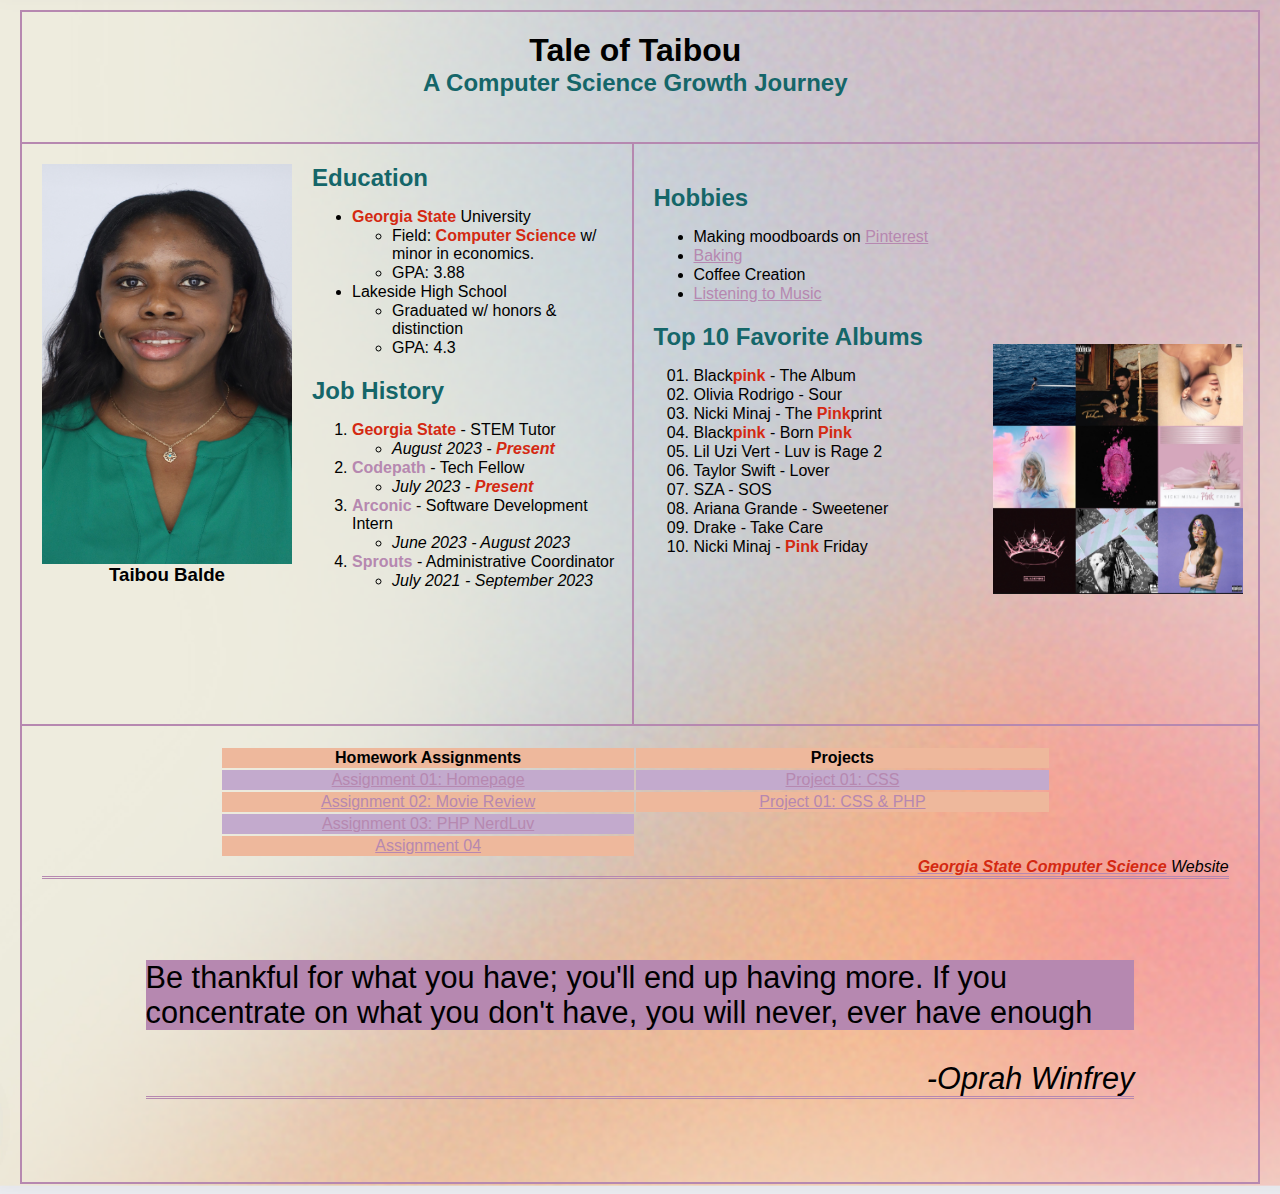
<file: index.html>
<html>
<head>
<title>Tale of Taibou</title>
<link href="style.css" rel="stylesheet">
</head>
<body>
<div class="container">
<div class="header-block">
    <h1 class="title-section">Tale of Taibou</h1>
    <h2 class="title-section">A Computer Science Growth Journey</h2>

</div>
<main>

<div class = "side-block">
<aside class="image">
    <img class="headshot" src="profile_photo.jpg" alt="Headshot">
    <h3 class="image-caption">Taibou Balde</h3>
</aside>
</div>
<div class="resume">
<h2>Education</h2>
<ul>
<li><span>Georgia State </span>University</li>
    <ul>
       <li> Field: <span>Computer Science</span> w/ minor in economics.</li>
       <li>GPA: 3.88</li>
    </ul>
<li>Lakeside High School</li>
    <ul>
    <li>Graduated w/ honors & distinction</li>
    <li>GPA: 4.3</li>
    </ul>
</ul>
<h2>Job History</h2>
<ol>
    <li><span>Georgia State</span> - STEM Tutor</li>
        <ul>
            <li class="dates">August 2023 - <span>Present</span></li>
        </ul>
    <li><span class="company-name">Codepath</span> - Tech Fellow</li>
    <ul>
        <li class="dates">July 2023 - <span>Present</span></li>
    </ul>
    <li><span class="company-name">Arconic</span> - Software Development Intern</li>
    <ul>
        <li class="dates">June 2023 - August 2023</li>
    </ul>
    <li><span class="company-name">Sprouts</span> - Administrative Coordinator</li>
    <ul>
        <li class="dates">July 2021 - September 2023</li>
    </ul>
</ol>

</div>
<div class = "content-block">
<section class="content">
    <h2>Hobbies</h2>
    <ul>
        <li>Making moodboards on <a href="https://www.pinterest.com/">Pinterest</a></li>
        <li><a href="https://grandbaby-cakes.com/baking-tips-for-beginners/">Baking</a></li>
        <li>Coffee Creation</li>
        <li><a href="https://www.spotify.com"> Listening to Music </a></li>
    </ul>
    <h2>Top 10 Favorite Albums</h2>
    <ol class="ol-append">
    <li>Black<span>pink</span> - The Album</li>
    <li>Olivia Rodrigo - Sour</li>
    <li>Nicki Minaj - The <span>Pink</span>print</li>
    <li>Black<span>pink</span> - Born <span>Pink</span></li>
    <li>Lil Uzi Vert -  Luv is Rage 2</li>
    <li>Taylor Swift - Lover </li>
    <li>SZA - SOS</li>
    <li>Ariana Grande - Sweetener</li>
    <li>Drake - Take Care</li>
    <li>Nicki Minaj - <span>Pink</span> Friday</li>

    </ol>
</section>
</div>
<div class="content2">
    <img class="collage" src="albums.jpg" alt="visual of favorite albums">
</div>
</main>
<div class ="footer-block">
<footer>
    <table>
        <tr>
        <th>Homework Assignments</th>
        <th>Projects</th>
        </tr>
        <tr>
        <td><a href="index.html">Assignment 01: Homepage</a></td>
        <td><a href="dummy.html">Project 01: CSS</a></td>
        </tr>
        <tr>
            <td><a href="dummy.html">Assignment 02: Movie Review</a> </td>
            <td><a href="dummy.html">Project 01: CSS & PHP </a></td>
            </tr>
            <tr>
                <td><a href="dummy.html">Assignment 03: PHP NerdLuv </a></td>
                </tr>
                <tr>
                    <td><a href="dummy.html">Assignment 04</a> </td>
                    </tr>

    </table>
    <p class="footnote"><a href="http://www.cs.gsu.edu/"><span>Georgia State Computer Science</a></span> Website</a></p>

</footer>
</div>
<div class="quote">
<p class="highlight">Be thankful for what you have; you'll end up having more. If you concentrate on what you don't have, you will never, ever have enough </p>
<p class="footnote">-Oprah Winfrey</p>
</div>
</div>
</body>
</html>
</file>
<file: style.css>
.container{
    margin:10px;
    border: 2px double #B688B0;
    height:130vh;
}
body{
    margin:10px;
    padding:0;
    background-image: url('bg_image.png');
    background-repeat: no-repeat;
    background-size: cover;
    font-family:sans-serif;
    
}

.header-block{
    color:black;
    padding:20px;
    text-align:center;
    font-family: sans-serif;
    width:96%;
    height:10vh;
    
}
main{
    display: flex;
    justify-content: space-around;
    border-top: 2px double #B688B0;
    border-bottom: 2px double #B688B0;
}
.resume{
    flex:3;
    border-right: 2px double #B688B0;
}
.content-block{
    flex:3;
    padding:20px;
    width:60%;
    height:60vh;
    
    
}
.content2{
    flex:2;
    margin-top:200px;
}

.side-block{
    flex:1;
    padding:20px;
    width:40%;
    height:60vh; 
}
.footer-block{
    color:black;
    padding:20px;
    text-align: center;
    width:96%;
    height:16vh;
    margin-right: 10px;
}
.headshot{
    width:250px;
    height:400px;
    padding-bottom: 0;

}
.image-caption{
    text-align:center;
    margin-top: 0;
}
h2{
    color : #156669;
    margin-bottom: 0;
    padding: 0;
}
span{
    color:#D42912;
    font-weight: bold;
}

li{
    margin-bottom: 1;
}
.company-name{
    color:#B688B0;
    font-weight: bold;
}
.dates{
    font-style: italic;
}
.ol-append{
list-style-type: decimal-leading-zero;
}
.collage{
    width: 250px;
    height:250px;
    margin-right:15px;
    margin-bottom:15px;
}
a:hover{
    box-shadow: inset 100px 0 0 0 lavenderblush;
    color:white;
}

a:visited{
    color: purple;
}
a:link{
    color:#B688B0;
}
tr:nth-child(even) {
    background-color: #C3AACD;
  }
  tr:nth-child(odd) {
    background-color: #EEB89C;
  }
  table{
    text-align: center;
    width: 70%;
    margin-left: auto;
    margin-right: auto;
  }
  th{
    width:35%;
  }
  .footnote{
    text-align: right;
    font-style: italic;
    margin-top:0;
    margin-bottom: 10px;
    border-bottom: double #B688B0;
  }
  .highlight{
    background-color: #B688B0;
  }
  .quote{
    margin-top: 50px;
    margin-bottom: 0;
    font-size: 23pt;
    border-radius: 10px;
    width: 80%;
    height:10vh;
    margin-left: auto;
    margin-right: auto;
  }
  .title-section{
    margin-top:0;
    margin-bottom: 0;
    font-weight: bold;
  }
</file>
